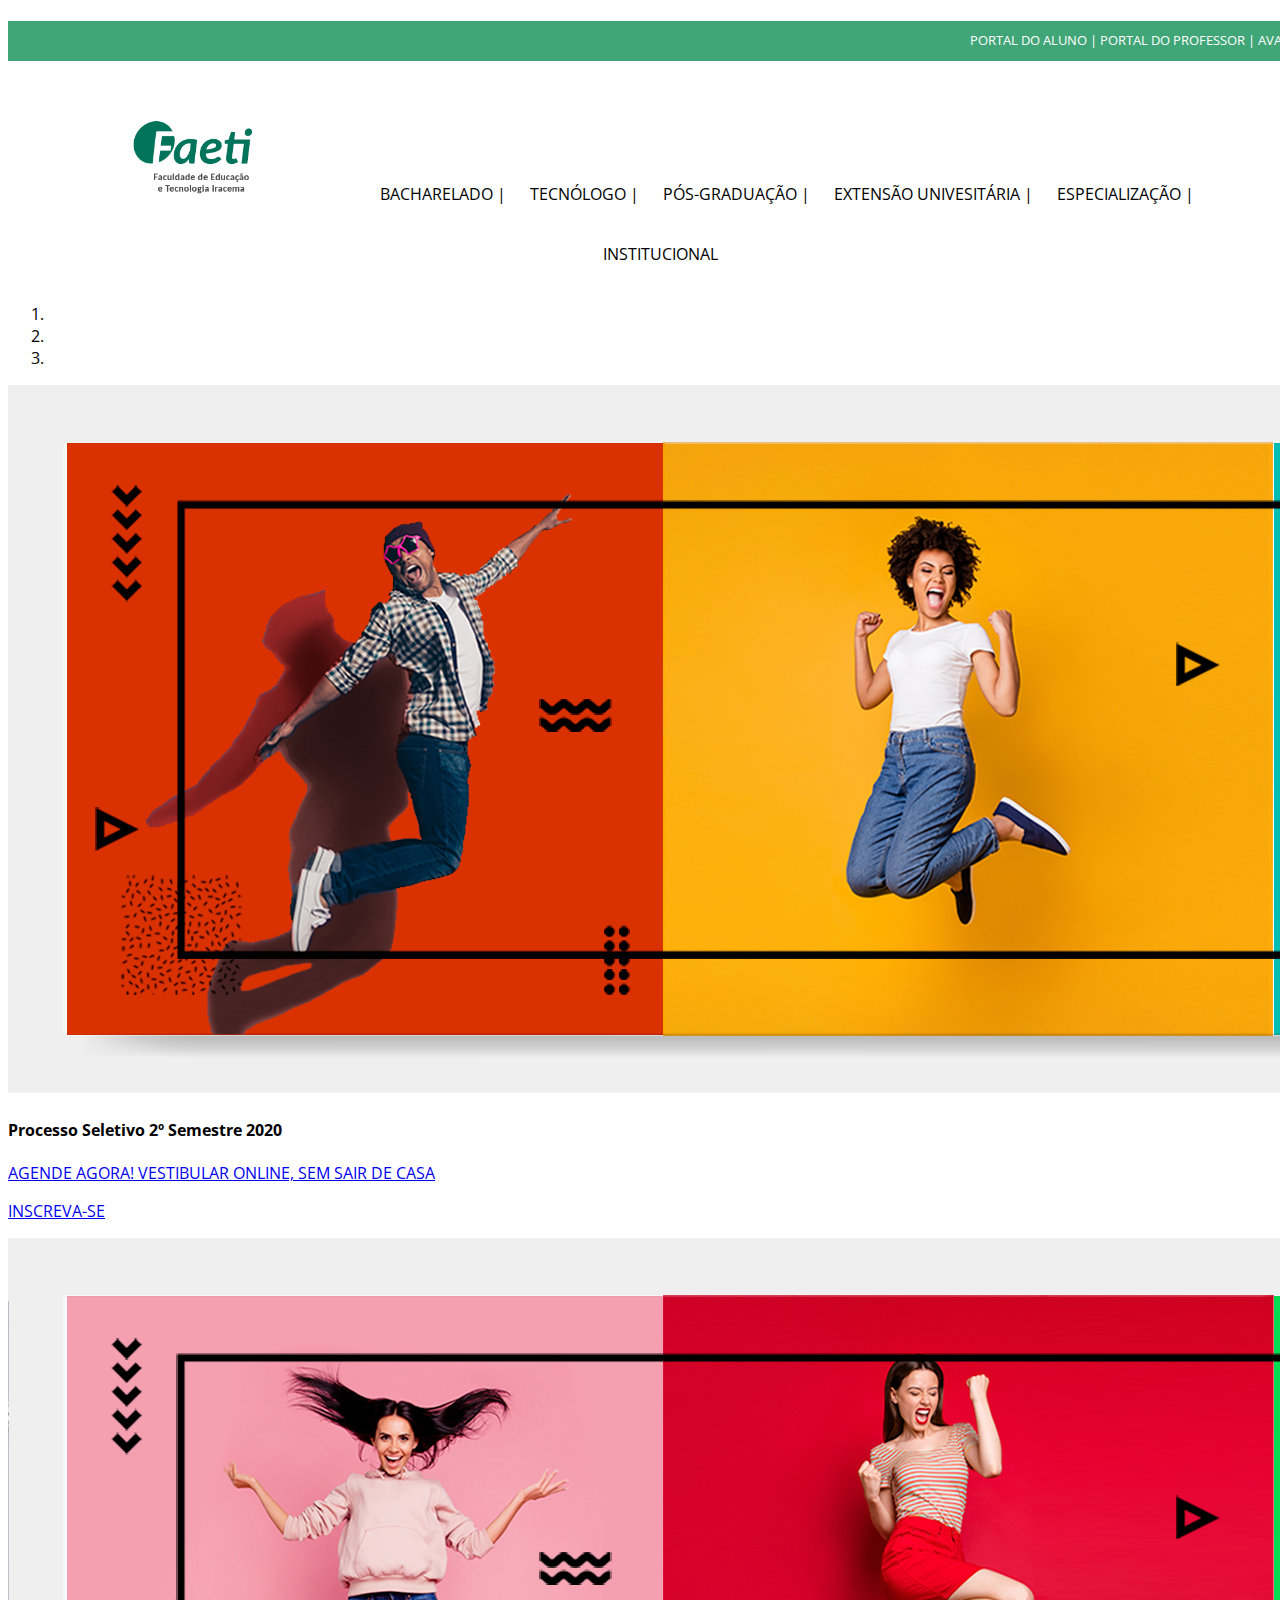
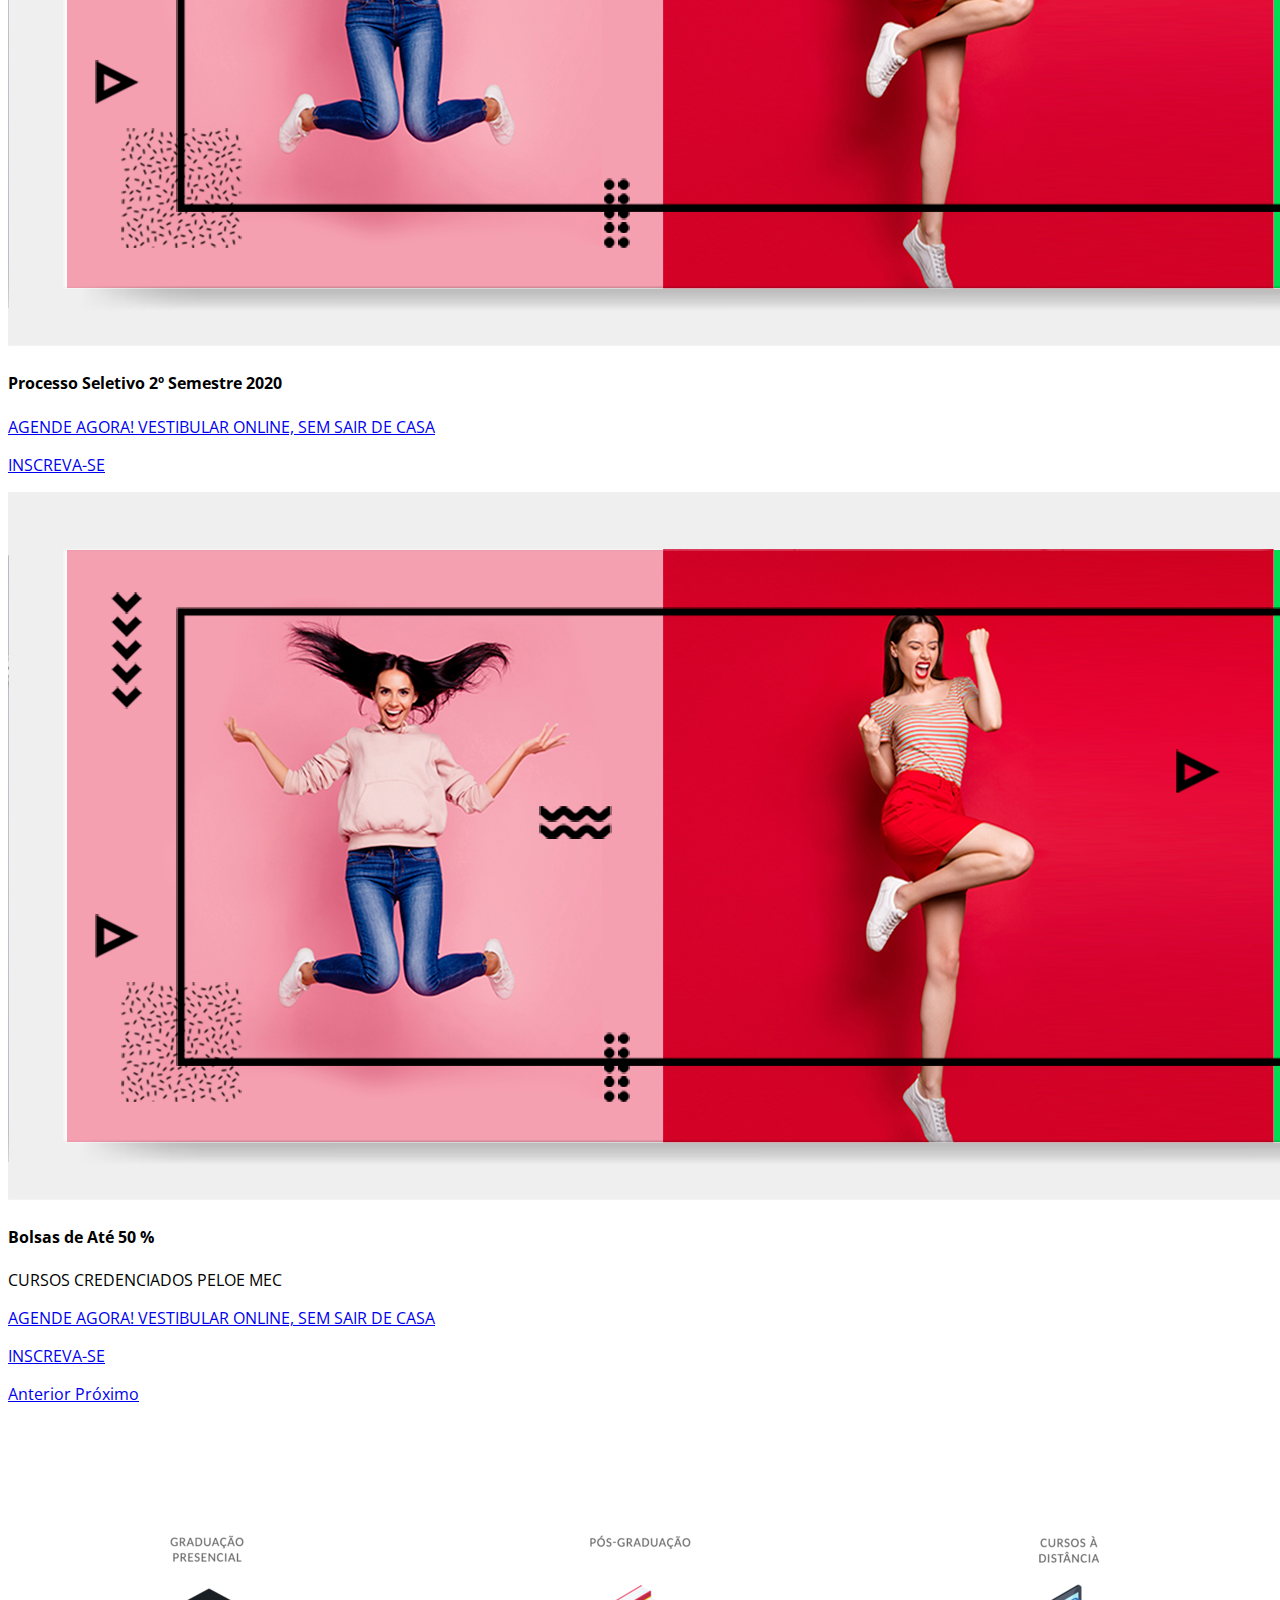
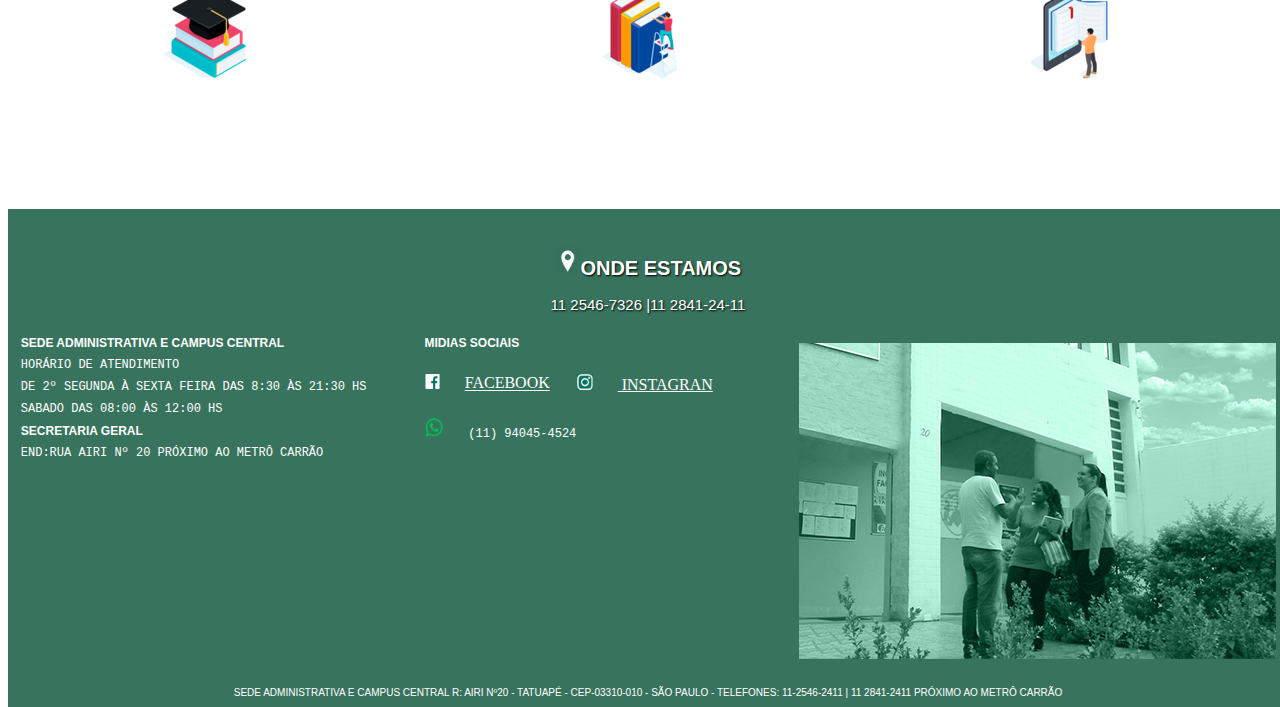
<file: index.html>
<!DOCTYPE html>
                        <html lang="pt-br">
                        <head>
                            <meta charset="utf-8">
                            <meta name="viewport" content="width=device-width, initial-scale=1.0">
                            <script src="https://code.jquery.com/jquery-3.3.1.slim.min.js" integrity="sha384-q8i/X+965DzO0rT7abK41JStQIAqVgRVzpbzo5smXKp4YfRvH+8abtTE1Pi6jizo" crossorigin="anonymous"></script>
                           <script src="https://cdnjs.cloudflare.com/ajax/libs/popper.js/1.14.3/umd/popper.min.js" integrity="sha384-ZMP7rVo3mIykV+2+9J3UJ46jBk0WLaUAdn689aCwoqbBJiSnjAK/l8WvCWPIPm49" crossorigin="anonymous"></script>
                           <script src="https://stackpath.bootstrapcdn.com/bootstrap/4.1.3/js/bootstrap.min.js" integrity="sha384-ChfqqxuZUCnJSK3+MXmPNIyE6ZbWh2IMqE241rYiqJxyMiZ6OW/JmZQ5stwEULTy" crossorigin="anonymous"></script>
                           <script src="https://cdnjs.cloudflare.com/ajax/libs/popper.js/1.14.3/umd/popper.min.js" integrity="sha384-ZMP7rVo3mIykV+2+9J3UJ46jBk0WLaUAdn689aCwoqbBJiSnjAK/l8WvCWPIPm49" crossorigin="anonymous"></script>
                            <link rel="stylesheet" href="https://stackpath.bootstrapcdn.com/bootstrap/4.1.3/css/bootstrap.min.css" integrity="sha384-MCw98/SFnGE8fJT3GXwEOngsV7Zt27NXFoaoApmYm81iuXoPkFOJwJ8ERdknLPMO" crossorigin="anonymous"
                            <!-- Principal CSS do Bootstrap -->
                            <link rel="stylesheet" type="text/css" href="css/style.css">
                        <title>FAETI - Faculdade de Educação e Tecnologia Iracema </title>
                         </head>

                        <body> 

                        <header>

                        <div id="menutop">

                        <ul> 
                            <a href="https://faeti.alunosnet.com"target="_blank"><li> Portal do Aluno |</li></a>

                            <a href="https://faeti.alunosnet.com"target="_blank"><li> Portal do Professor |</li></a> 
                            <a href="https://ava.alunosnet.com/faeti"target="_blank"><li> AVA </li></a>
                        </ul>

                        </div>
                            </header>

                        <!-- INICIO DO MENU SEGUNDARIO DO SITE-->
                        <nav id='menu-principal'>

                            <ul>
                                <li><a href="index.html"><h1><img src="img\logotopo.png"> </h1></a></li>
                                <a href="cursos-graduacao.html"><li>Bacharelado |</li></a>
                                <a href="cursos-tecnologia.html"><li>Tecnólogo |</li></a> 
                                <a href="cursos-posgraduacao.html"><li>Pós-Graduação |</li></a>

                                <a href="https://ceqeduca.eadplataforma.com "target="_blank"><li>Extensão Univesitária | </li></a>
                                <a href="#"><li>Especialização | </li></a>
                                <a href="#"><li>Institucional</li></a>
                            </ul>
                            </nav>

                        <!-- Inicio do Banner carousel declaração do atribudo e classe-->
                        <div id="slidercentral" class="carousel slide carousel-fade" data-ride ="carousel">
                            
                            <!-- Indicadores de apresentação-->
                            
                            <ol class="carousel-indicators">
                                <li data-target="#slidercentral" data-slide-to="0" class="active"></li>
                                <li data-target="#slidercentral" data-slide-to="1"></li>
                                <li data-target="#slidercentral" data-slide-to="2"></li>
                            </ol>

                            <div class="carousel-inner">

                            <div class="carousel-item active">

                                <img src="img/vestibular1.png" class="img-fluid d-block" alt="Processo Seletivo 2020 2">
                                <div class="carousel-caption d-none d-md-block">
                                
                                <h4>Processo Seletivo 2º Semestre 2020</h4>
                                   <a href="https://forms.app/faculdadeiracemafaeti/faeti-inscricao-vestibular-online-20202" target="_black" ><p><span>AGENDE AGORA! VESTIBULAR ONLINE, SEM SAIR DE CASA</span></p></a>
                                    <p> <a class="btn btn-primary btn-sm" href="https://forms.gle/vCDB2XnTUMd9NoGG9" target="_blank" role="button">INSCREVA-SE </a></p>
                                   
                                
                                </div>

                                </div>

                            <div class="carousel-item">
                                 
                                <img src="img/vestibular2.png" class="img-fluid d-block">
                                 <div class="carousel-caption d-none d-md-block">
                                <h4 class="text-info mb-50>">Processo Seletivo 2º Semestre 2020</h4>
                                   <a href="https://forms.app/faculdadeiracemafaeti/faeti-inscricao-vestibular-online-20202" target="_black" ><p><span>AGENDE AGORA! VESTIBULAR ONLINE, SEM SAIR DE CASA</span></p></a>
                                    <p> <a class="btn btn-primary btn-sm" href="https://forms.gle/vCDB2XnTUMd9NoGG9" target="_blank" role="button">INSCREVA-SE </a></p>
                                   
                                
                                
                                </div>
                                </div>

                            <div class="carousel-item">
                               
                                <img src="img/vestibular2.png" class="img-fluid d-block">
                                <div class="carousel-caption d-none d-md-block">
                                <h4 class="text-info mb-50">Bolsas de Até 50 %</h4>
                                    <p>CURSOS CREDENCIADOS PELOE MEC</p>
                                   <a href="https://forms.app/faculdadeiracemafaeti/faeti-inscricao-vestibular-online-20202" target="_black" ><p><span>AGENDE AGORA! VESTIBULAR ONLINE, SEM SAIR DE CASA</span></p></a>
                                    <p> <a class="btn btn-primary mb-50 btn-sm" href="https://forms.gle/vCDB2XnTUMd9NoGG9" target="_blank" role="button">INSCREVA-SE </a></p>
                                 
                                </div>
                            </div>
                           <!-- controle de apresentação do carousel de img-->
                            <a class="carousel-control-prev" href="#slidercentral" role="button" data-slide="prev">
                                <span class="carousel-control-prev-icon" aria-hidden="true"></span>
                                <span class="sr-only">Anterior</span>
                                </a>
                               
                            <a class="carousel-control-next" href="#slidercentral" role="button" data-slide="next">
                                    <span class="carousel-control-next-icon" aria-hidden="true"></span>
                                    <span class="sr-only">Próximo</span>
                                </a>
                        </div>

                    <!--Menu  do final do site com as informações dos cursos--> 

                   <!-- <div class="row mt-5">

                        <div class="col-sm-4">
                            <div class="card"  style="width: 15rem;">
                                <img class="card-img-top" src="img\reduzgraduacao.png">
                            <div class="card-body>">
                                <h4 class="card-title"> Graduação </h4>
                            <p>Lorem ipsum dolor sit amet. Do proposta além é musculação níveis que restabelecimento </p>
                            </div>
                        </div>
                        </div>
                        <div class="col-sm-4">
                            <div class="card"  style="width: 15rem;">
                                <img class="card-img-top" src="img\posreduz.png">
                            <div class="card-body>">
                                <h4 class="card-title"> Pós-Graduação </h4>
                            <p>Lorem ipsum dolor sit amet. Do proposta além é musculação níveis que restabelecimento </p>
                            </div>
                        </div>

                        </div>
                        <div class="col-sm-4">
                            <div class="card" style="width: 15rem;">
                                <img class="card-img-top" src="img\eadreduz.png">
                            <div class="card-body>">
                                <h4 class="card-title"> EAD </h4>
                            <p>Lorem ipsum dolor sit amet. Do proposta além é musculação níveis que restabelecimento </p>
                            </div>
                        </div>
                        </div>
                    </div>-->

                        <!-- Imagens do Meio do Site onde tem as informações dos cursos -->
                        <div class="conteiner">

                        <div>
                            <a href="cursos-graduacao.html"><img src="img\reduzgraduacao.png">
                            <!--Nesta link informações
                            <div><a class="btn btn-primary btn-sm 
                                " href="cursos-graduacao.html" role="button">GRADUAÇÃO
                            </a></div>-->
                             </div></a>

                        <div> <a href="cursos-posgraduacao.html"><img src="img\posreduz.png">


                            <!--Nesta link informações
                            <div><a class="btn btn-primary btn-sm 
                                " href="cursos-posgraduacao.html" role="button">Pós-Graduação
                            </a></div>-->

                        </div></a>

                        <div> <a href="https://ceqeduca.eadplataforma.com/"target='_blank'><img src="img\eadreduz.png">
                            <!--Nesta link informações
                            <div><a href="">							
                            <a class="btn btn-primary btn-sm 
                            " href="https://ceqeduca.eadplataforma.com/"target="_blank"
                            role="button">CURSOS EAD
                            </a></div>-->


                         </div></a>

                        </div>


                    </body>

                    <footer>



                      <!-- Localização central dentro do corpo do Rodapé da Pagina-->
                     <article id="localização">
                        <h2><img src="img\mapa.jpg">Onde Estamos</h2>
                        <p>11 2546-7326 |11 2841-24-11</p>	


                     </article>


                     <div id="container">

                            <div>
                            <h2>Sede Administrativa e Campus Central</h2>

                                <p>Horário de atendimento</p>
                                <p>De 2º Segunda à Sexta Feira das 8:30 às 21:30 hs</p>
                                <p>Sabado das 08:00 às 12:00 hs </p>

                                <h3>Secretaria Geral</h3>
                                <p>End:Rua Airi nº 20 próximo ao metrô carrão</p>
                                </div>

                                <div>
                                <!--<p><img src="img\telefone.jpg"> 11 2546-7326 |11 2841-24-11</p>-->	
                                <h2>Midias Sociais</h2>
                                <!--
                                <p><strong><img src="img/mapa.jpg" width="6%">ver no maps</strong></p>-->
                                <ul>
                                <li><img src="img/facebookfinal.png" width="10%"><a href="https://www.facebook.com/Faculdade-Iracema-1100722816628172/">Facebook</a> </li>

                                <li><img src="img/instagranfinal.png" width="10%"><a href="https://www.instagram.com/faculdade_iracema/"target="_blank">
                                Instagran</li></a>
                            </ul>
                                 <p><img src="img/whatsapp_reduz.png"
                                    width="6%">(11) 94045-4524</p> </a>
                                </p>
                                </div>
                                <div>						

                                <p><img src="img\sedeFaeti.png"  ></p>


                                </div>
                            </div>

                            <div class="rodape">
                            <p>Sede Administrativa e Campus Central R: Airi nº20 - Tatuapé - CEP-03310-010 - São Paulo - Telefones: 11-2546-2411 | 11 2841-2411 Próximo ao Metrô Carrão</p>
                            </div>




            </main>	


                </body>
                    </html>
</file>
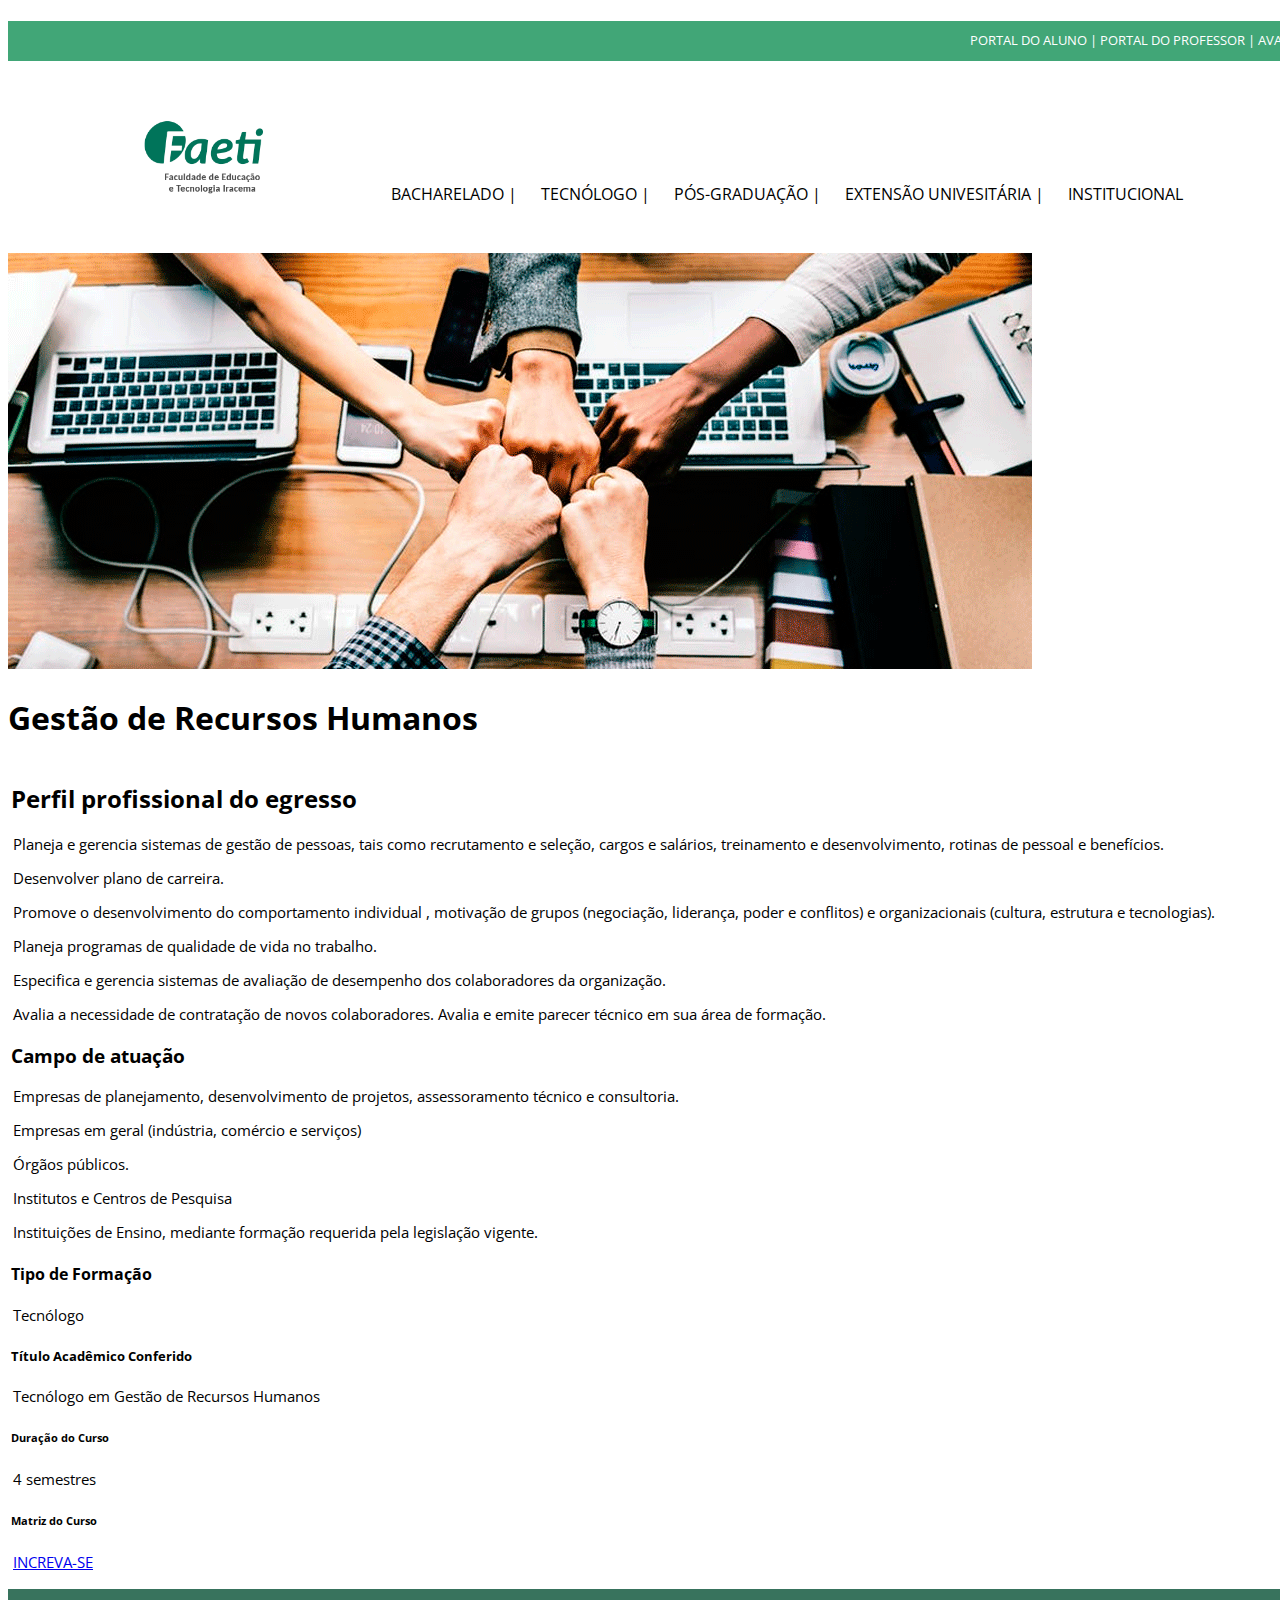
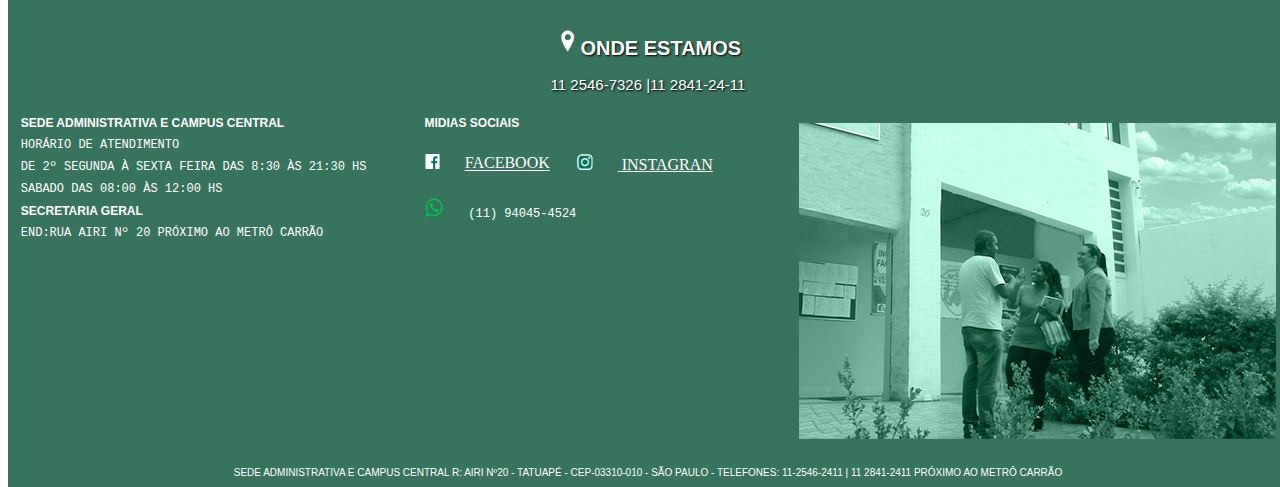
<file: curso-gestao-recusos-humanos.html>
<!DOCTYPE html>
								<html lang="pt-br">
								<head>
									<meta charset="utf-8">
									<meta name="viewport" content="width=device-width, initial-scale=1.0">
									<script src="https://code.jquery.com/jquery-3.3.1.slim.min.js" integrity="sha384-q8i/X+965DzO0rT7abK41JStQIAqVgRVzpbzo5smXKp4YfRvH+8abtTE1Pi6jizo" crossorigin="anonymous"></script>
							       <script src="https://cdnjs.cloudflare.com/ajax/libs/popper.js/1.14.3/umd/popper.min.js" integrity="sha384-ZMP7rVo3mIykV+2+9J3UJ46jBk0WLaUAdn689aCwoqbBJiSnjAK/l8WvCWPIPm49" crossorigin="anonymous"></script>
							       <script src="https://stackpath.bootstrapcdn.com/bootstrap/4.1.3/js/bootstrap.min.js" integrity="sha384-ChfqqxuZUCnJSK3+MXmPNIyE6ZbWh2IMqE241rYiqJxyMiZ6OW/JmZQ5stwEULTy" crossorigin="anonymous"></script>
							       <script src="https://cdnjs.cloudflare.com/ajax/libs/popper.js/1.14.3/umd/popper.min.js" integrity="sha384-ZMP7rVo3mIykV+2+9J3UJ46jBk0WLaUAdn689aCwoqbBJiSnjAK/l8WvCWPIPm49" crossorigin="anonymous"></script>
									<link rel="stylesheet" href="https://stackpath.bootstrapcdn.com/bootstrap/4.1.3/css/bootstrap.min.css" integrity="sha384-MCw98/SFnGE8fJT3GXwEOngsV7Zt27NXFoaoApmYm81iuXoPkFOJwJ8ERdknLPMO" crossorigin="anonymous"
									<!-- Principal CSS do Bootstrap -->
							        <link rel="stylesheet" type="text/css" href="css/style.css">
								<title>FAETI - Faculdade de Educação e Tecnologia Iracema </title>
								 </head>
								
								<body> 

							 	<header>
								
								<div id="menutop">
								
								<ul> 
									<a href="https://faeti.alunosnet.com"target="_blank"><li> Portal do Aluno |</li></a>
									
									<a href="https://faeti.alunosnet.com"target="_blank"><li> Portal do Professor |</li></a> 
									<a href="https://ava.alunosnet.com/faeti"target="_blank"><li> AVA </li></a>
								</ul>
								
								</div>

								<!-- INICIO DO MENU SEGUNDARIO DO SITE-->
								<nav id='menu-principal'>
									
									<ul>
										<li><a href="index.html"><h1><img src="img\logotopo.png"></h1></a> </h1></li>
										<a href="cursos-graduacao.html"><li>Bacharelado |</li></a>
										<a href="cursos-tecnologia.html"><li>Tecnólogo |</li></a> 
										<a href="cursos-posgraduacao.html"><li>Pós-Graduação |</li></a>
											
										<a href="https://ceqeduca.eadplataforma.com "target="_blank"><li>Extensão Univesitária | </li></a>

										<a href="#"><li>Institucional</li></a>
								</nav>
								
								</header>
								
								<main>
									<body>
		<div class="card">
			

		      <img class="card-img-top" src="img/rhgestao.png" alt="Gestão de Recursos Humanos">
		      <div class="card-body">
		        <h5 class="card-title"> <h1>Gestão de Recursos Humanos</h1>
		        
		      </div>
		  </div>

		<div class="conteudo">
		<h2> Perfil profissional do egresso </h2>
		<article>
		<p>Planeja e gerencia sistemas de gestão de pessoas, tais como recrutamento e seleção, cargos e salários, treinamento e desenvolvimento, rotinas de pessoal e benefícios.</p><p>Desenvolver plano de carreira.</p> 
		<p>Promove o desenvolvimento do comportamento individual , motivação de grupos (negociação, liderança, poder e conflitos) e organizacionais (cultura, estrutura e tecnologias).</p><p> Planeja programas de qualidade de vida no trabalho.</p><p> Especifica e gerencia sistemas de avaliação de desempenho dos colaboradores da organização.</p><p> Avalia a necessidade de contratação de novos colaboradores. Avalia e emite parecer técnico em sua área de formação.</p>
		</article>
		
		
		<h3>Campo de atuação</h3>
		
			<p>Empresas de planejamento, desenvolvimento de projetos, assessoramento técnico e consultoria.</p>
			<p>Empresas em geral (indústria, comércio e serviços)</p>
			<p>Órgãos públicos.</p>
			<p>Institutos e Centros de Pesquisa</p>
			<p>Instituições de Ensino, mediante formação requerida pela legislação vigente.</li>
		
		
		
		<h4>Tipo de Formação </h4>
		<p>Tecnólogo</p>
		
		<h5>Título Acadêmico Conferido</h5>
		
		<p>Tecnólogo em Gestão de Recursos Humanos</p>
		<h6>Duração do Curso</h6>
		<p>4 semestres</p>
		<h6>Matriz do Curso</h6>
		<p><a class="btn btn-primary" href="https://forms.app/faculdadeiracemafaeti/faeti-inscricao-vestibular-online-20202" role="button"target='_blank'>INCREVA-SE </a></p>
		
		</div>
		</body>
		          
		          <footer>
		          
		            <!-- Localização central dentro do corpo do Rodapé da Pagina-->
		           <article id="localização">
		            <h2><img src="img\mapa.jpg">Onde Estamos</h2>
		            <p> 11 2546-7326 |11 2841-24-11</p>
		            
		           </article>


		         <div id="container">
		          
		          <div>
		          <h2>Sede Administrativa e Campus Central</h2>
		            
		            <p>Horário de atendimento</p>
		            <p>De 2º Segunda à Sexta Feira das 8:30 às 21:30 hs</p>
		            <p>Sabado das 08:00 às 12:00 hs </p>

		            <h3>Secretaria Geral</h3>
		            <p>End:Rua Airi nº 20 próximo ao metrô carrão</p>
		            </div>
		            
		            <div>
		            <!--<p><img src="img\telefone.jpg"> 11 2546-7326 |11 2841-24-11</p>-->  
		            <h2>Midias Sociais</h2>
		            <!--
		            <p><strong><img src="img/mapa.jpg" width="6%">ver no maps</strong></p>-->
		            <ul>
		            <li><img src="img/facebookfinal.png" width="10%"><a href="https://www.facebook.com/Faculdade-Iracema-1100722816628172/">Facebook</a> </li>
		            
		            <li><img src="img/instagranfinal.png" width="10%"><a href="https://www.instagram.com/faculdade_iracema/"target="_blank">
		            Instagran</li></a>
		          </ul>
		             <p><img src="img/whatsapp_reduz.png"
		              width="6%">(11) 94045-4524</p> </a>
		            </p>
		            </div>
		            <div>           
		            
		            <p><img src="img\sedeFaeti.png"  ></p>

		            
		            </div>
		          </div>

		          <div class="rodape">
		          <p>Sede Administrativa e Campus Central R: Airi nº20 - Tatuapé - CEP-03310-010 - São Paulo - Telefones: 11-2546-2411 | 11 2841-2411 Próximo ao Metrô Carrão</p>
		          </div>
		            
		            


		  </main> 


		    </body>
		      </html>
</file>
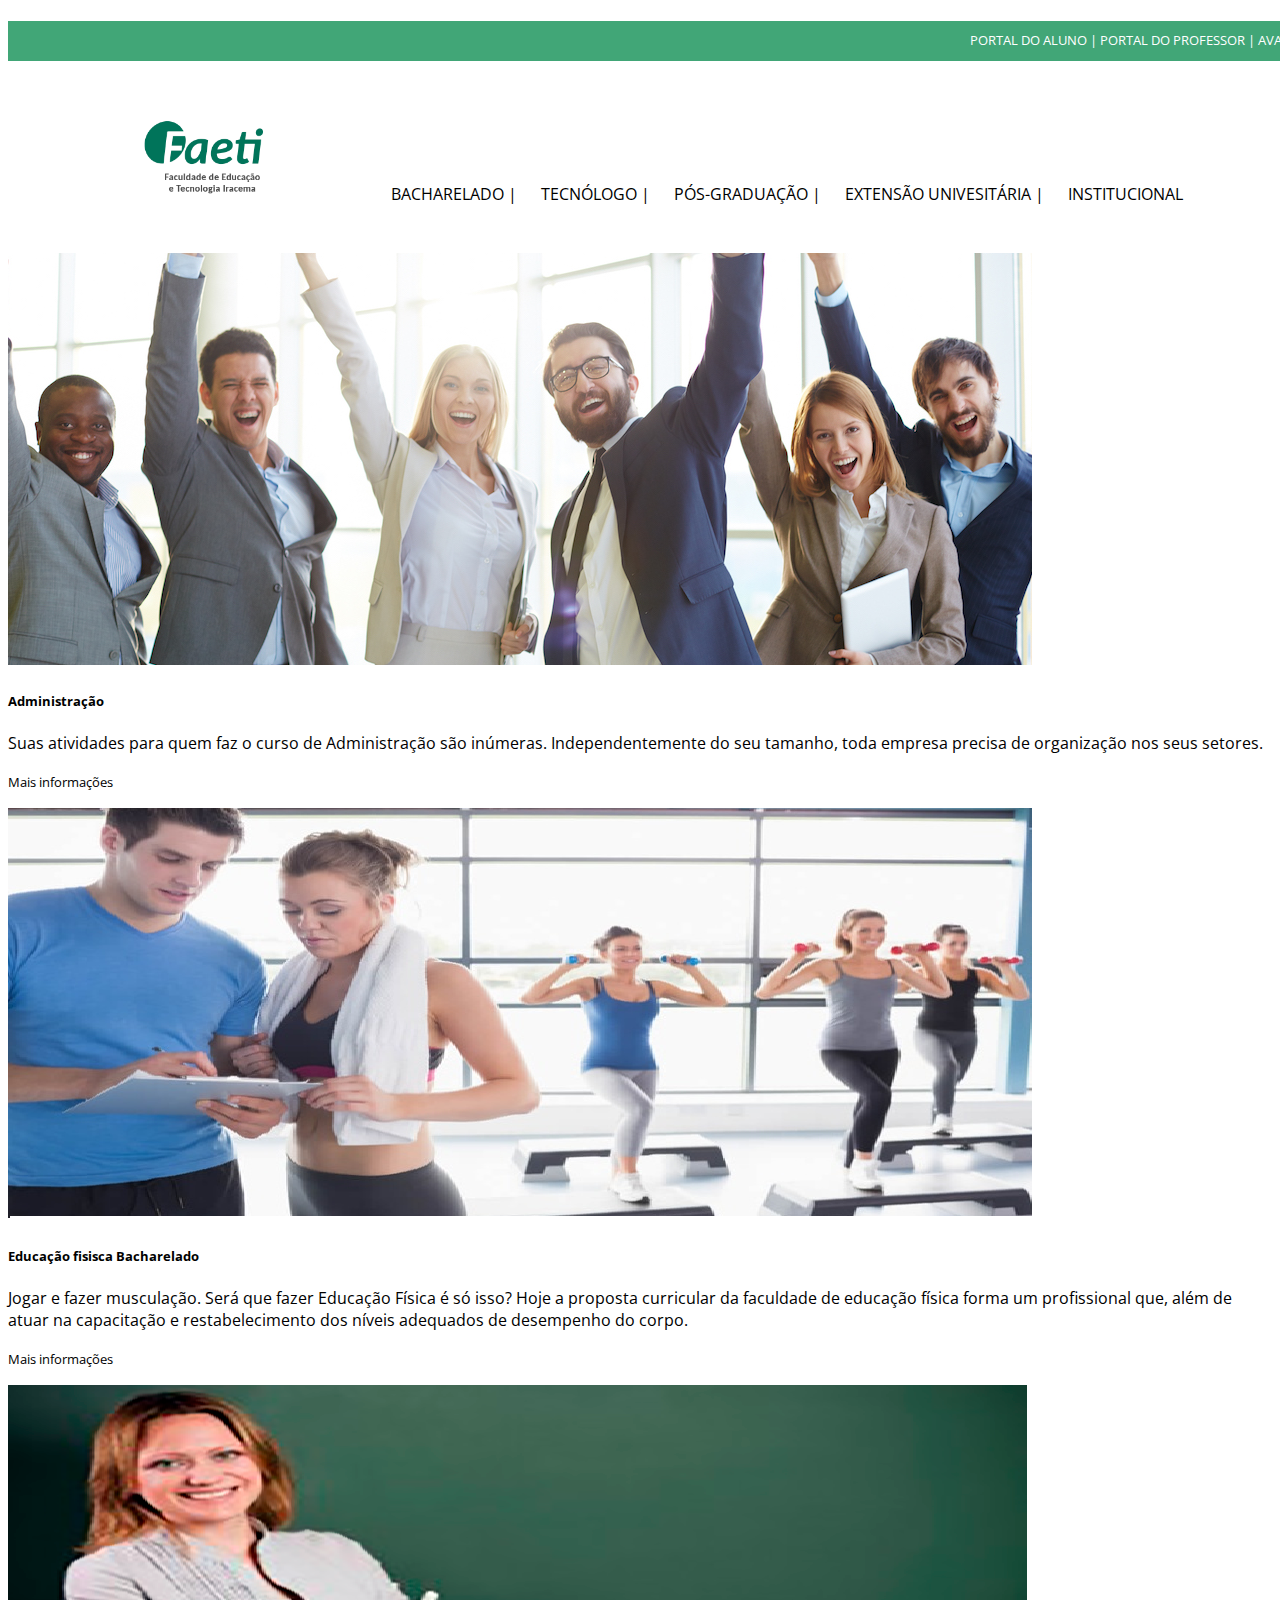
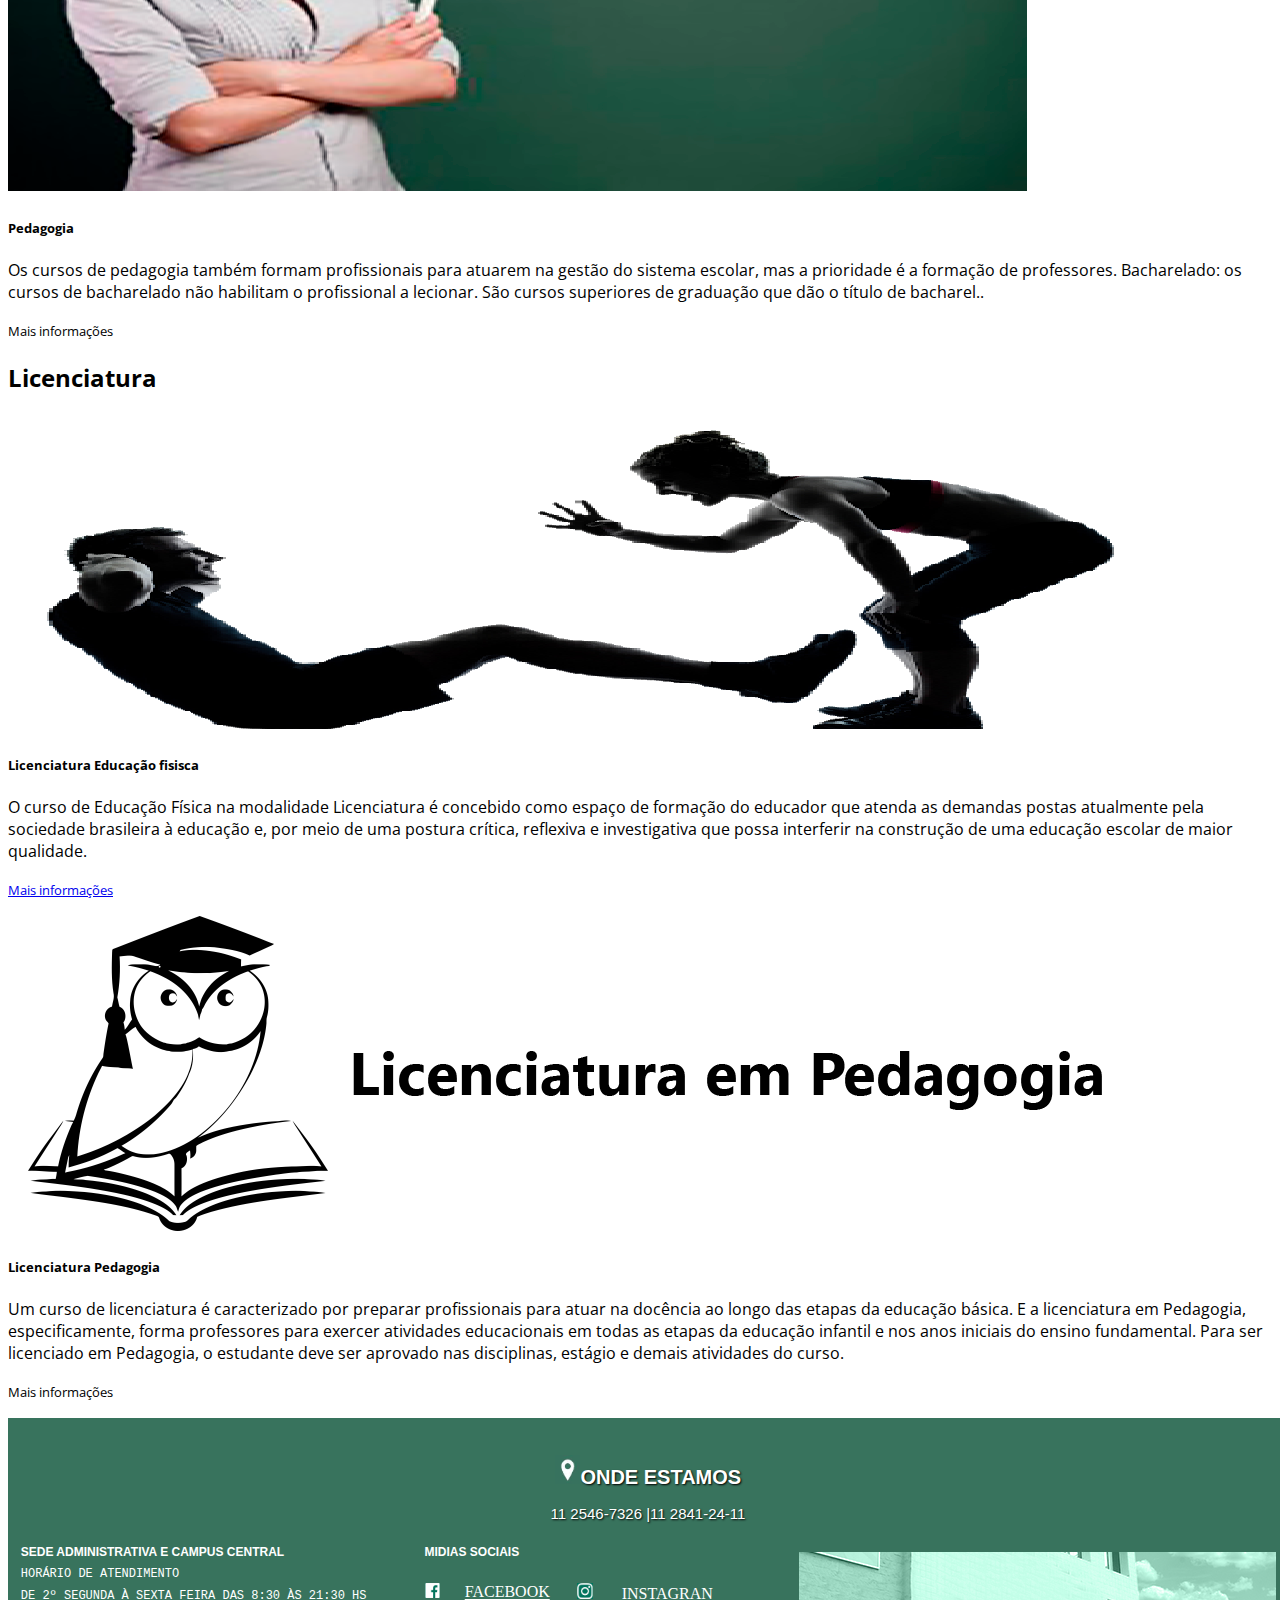
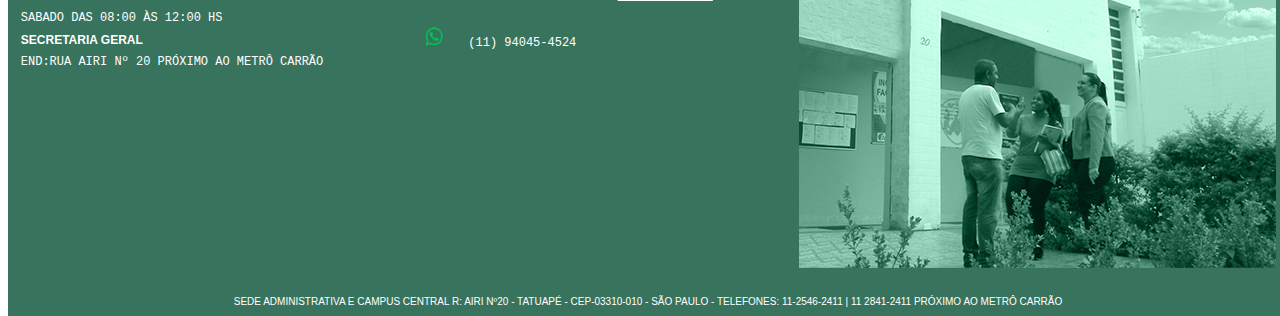
<file: cursos-graduacao.html>
<!DOCTYPE html>
                <html lang="pt-br">
                <head>
                  <meta charset="utf-8">
                  <meta name="viewport" content="width=device-width, initial-scale=1.0">
                  <script src="https://code.jquery.com/jquery-3.3.1.slim.min.js" integrity="sha384-q8i/X+965DzO0rT7abK41JStQIAqVgRVzpbzo5smXKp4YfRvH+8abtTE1Pi6jizo" crossorigin="anonymous"></script>
                     <script src="https://cdnjs.cloudflare.com/ajax/libs/popper.js/1.14.3/umd/popper.min.js" integrity="sha384-ZMP7rVo3mIykV+2+9J3UJ46jBk0WLaUAdn689aCwoqbBJiSnjAK/l8WvCWPIPm49" crossorigin="anonymous"></script>
                     <script src="https://stackpath.bootstrapcdn.com/bootstrap/4.1.3/js/bootstrap.min.js" integrity="sha384-ChfqqxuZUCnJSK3+MXmPNIyE6ZbWh2IMqE241rYiqJxyMiZ6OW/JmZQ5stwEULTy" crossorigin="anonymous"></script>
                     <script src="https://cdnjs.cloudflare.com/ajax/libs/popper.js/1.14.3/umd/popper.min.js" integrity="sha384-ZMP7rVo3mIykV+2+9J3UJ46jBk0WLaUAdn689aCwoqbBJiSnjAK/l8WvCWPIPm49" crossorigin="anonymous"></script>
                  <link rel="stylesheet" href="https://stackpath.bootstrapcdn.com/bootstrap/4.1.3/css/bootstrap.min.css" integrity="sha384-MCw98/SFnGE8fJT3GXwEOngsV7Zt27NXFoaoApmYm81iuXoPkFOJwJ8ERdknLPMO" crossorigin="anonymous"
                  <!-- Principal CSS do Bootstrap -->
                      <link rel="stylesheet" type="text/css" href="css/style.css">
                <title>FAETI - Faculdade de Educação e Tecnologia Iracema </title>
                 </head>
                
                <body> 

                <header>
                
                <div id="menutop">
                
                <ul> 
                  <a href="https://faeti.alunosnet.com"target="_blank"><li> Portal do Aluno |</li></a>
                  
                  <a href="https://faeti.alunosnet.com"target="_blank"><li> Portal do Professor |</li></a> 
                  <a href="https://ava.alunosnet.com/faeti"target="_blank"><li> AVA </li></a>
                </ul>
                
                </div>

                <!-- INICIO DO MENU SEGUNDARIO DO SITE-->
                <nav id='meu-principal'>
                  
                  <ul>
                  <li><a href="index.html"><h1><img src="img\logotopo.png"></h1></h1></a> </li>
                    <a href="cursos-graduacao.html"><li>Bacharelado |</li></a>
                    <a href="cursos-tecnologia.html"><li>Tecnólogo |</li></a> 
                  <a href="cursos-posgraduacao.html"><li>Pós-Graduação |</li></a>
                    
                    <a href="https://ceqeduca.eadplataforma.com "target="_blank"><li>Extensão Univesitária | </li></a>

                    <a href="#"><li>Institucional</li></a>
                </nav>
                
                </header>
                
                <main>

                
                <div class="card-group">
      <div class="card">
        <img class="card-img-top" src="img/adm.png" alt="Administrador de Empresa">
        <div class="card-body">
          <h5 class="card-title">Administração</h5>
          <p class="card-text">Suas atividades para quem faz o curso de Administração são inúmeras. Independentemente do seu tamanho, toda empresa precisa de organização nos seus setores.</p>
          <p class="card-text"><small class="text-muted">Mais informações</small></p>
        </div>
      </div>
      <div class="card">
        <img class="card-img-top" src="img/educacaofisica1024.png" alt="Licenciatura em Eduacação Fisica ">
        <div class="card-body">
          <h5 class="card-title">Educação fisisca Bacharelado </h5>
          <p class="card-text">Jogar e fazer musculação. Será que fazer Educação Física é só isso? Hoje a proposta curricular da faculdade de educação física forma um profissional que, além de atuar na capacitação e restabelecimento dos níveis adequados de desempenho do corpo.</p>
          <p class="card-text"><small class="text-muted">Mais informações</small></p>
        </div>
      </div>
      <div class="card">
        <img class="card-img-top" src="img/pedagogia1024.png" alt="professora">
        <div class="card-body">
          <h5 class="card-title">Pedagogia</h5>
          <p class="card-text">Os cursos de pedagogia também formam profissionais para atuarem na gestão do sistema escolar, mas a prioridade é a formação de professores. Bacharelado: os cursos de bacharelado não habilitam o profissional a lecionar. São cursos superiores de graduação que dão o título de bacharel..</p>
          <p class="card-text"><small class="text-muted">Mais informações</small></p>
        </div>
      </div>
    </div>
               <h2>Licenciatura</h2> 
             
                <div class="card-group">
      <!--- INICIO DO BLOCO ONDE  POSSO EDITAR OS BLOCOS-->
      <div class="card">
        <img class="card-img-top" src="img/educaca-fisica-licenciatura1024_1.png"" alt="Licenciatura Educação Fisica">
        <div class="card-body">
          <h5 class="card-title"> Licenciatura Educação fisisca  </h5>
          <p class="card-text">O curso de Educação Física na modalidade Licenciatura é concebido como espaço de formação do educador que atenda as demandas postas atualmente pela sociedade brasileira à educação e, por meio de uma postura crítica, reflexiva e investigativa que possa interferir na construção de uma educação escolar de maior qualidade.</p>
         <a href="#"> <p class="card-text"><small class="text-muted">Mais informações</small></p></a>
        </div>
      </div>
      <div class="card">
        <img class="card-img-top" src="img/pedagogia-licenciatura.png" alt="professora">
        <div class="card-body">
          <h5 class="card-title">Licenciatura Pedagogia</h5>
          <p class="card-text">Um curso de licenciatura é caracterizado por preparar profissionais para atuar na docência ao longo das etapas da educação básica. E a licenciatura em Pedagogia, especificamente, forma professores para exercer atividades educacionais em todas as etapas da educação infantil e nos anos iniciais do ensino fundamental. Para ser licenciado em Pedagogia, o estudante deve ser aprovado nas disciplinas, estágio e demais atividades do curso.</p>
          <p class="card-text"><small class="text-muted">Mais informações</small></p>
        </div>
      </div>
    </div>
              </body>
              
              <footer>
              
                <!-- Localização central dentro do corpo do Rodapé da Pagina-->
               <article id="localização">
                <h2><img src="img\mapa.jpg">Onde Estamos</h2>
                <p> 11 2546-7326 |11 2841-24-11</p>
                
               </article>


             <div id="container">
              
              <div>
              <h2>Sede Administrativa e Campus Central</h2>
                
                <p>Horário de atendimento</p>
                <p>De 2º Segunda à Sexta Feira das 8:30 às 21:30 hs</p>
                <p>Sabado das 08:00 às 12:00 hs </p>

                <h3>Secretaria Geral</h3>
                <p>End:Rua Airi nº 20 próximo ao metrô carrão</p>
                </div>
                
                <div>
                <!--<p><img src="img\telefone.jpg"> 11 2546-7326 |11 2841-24-11</p>-->  
                <h2>Midias Sociais</h2>
                <!--
                <p><strong><img src="img/mapa.jpg" width="6%">ver no maps</strong></p>-->
                <ul>
                <li><img src="img/facebookfinal.png" width="10%"><a href="https://www.facebook.com/Faculdade-Iracema-1100722816628172/">Facebook</a> </li>
                
                <li><img src="img/instagranfinal.png" width="10%"><a href="https://www.instagram.com/faculdade_iracema/"target="_blank">
                Instagran</li></a>
              </ul>
                 <p><img src="img/whatsapp_reduz.png"
                  width="6%">(11) 94045-4524</p> </a>
                </p>
                </div>
                <div>           
                
                <p><img src="img\sedeFaeti.png"  ></p>

                
                </div>
              </div>

              <div class="rodape">
              <p>Sede Administrativa e Campus Central R: Airi nº20 - Tatuapé - CEP-03310-010 - São Paulo - Telefones: 11-2546-2411 | 11 2841-2411 Próximo ao Metrô Carrão</p>
              </div>
                
                


      </main> 


        </body>
          </html>
</file>
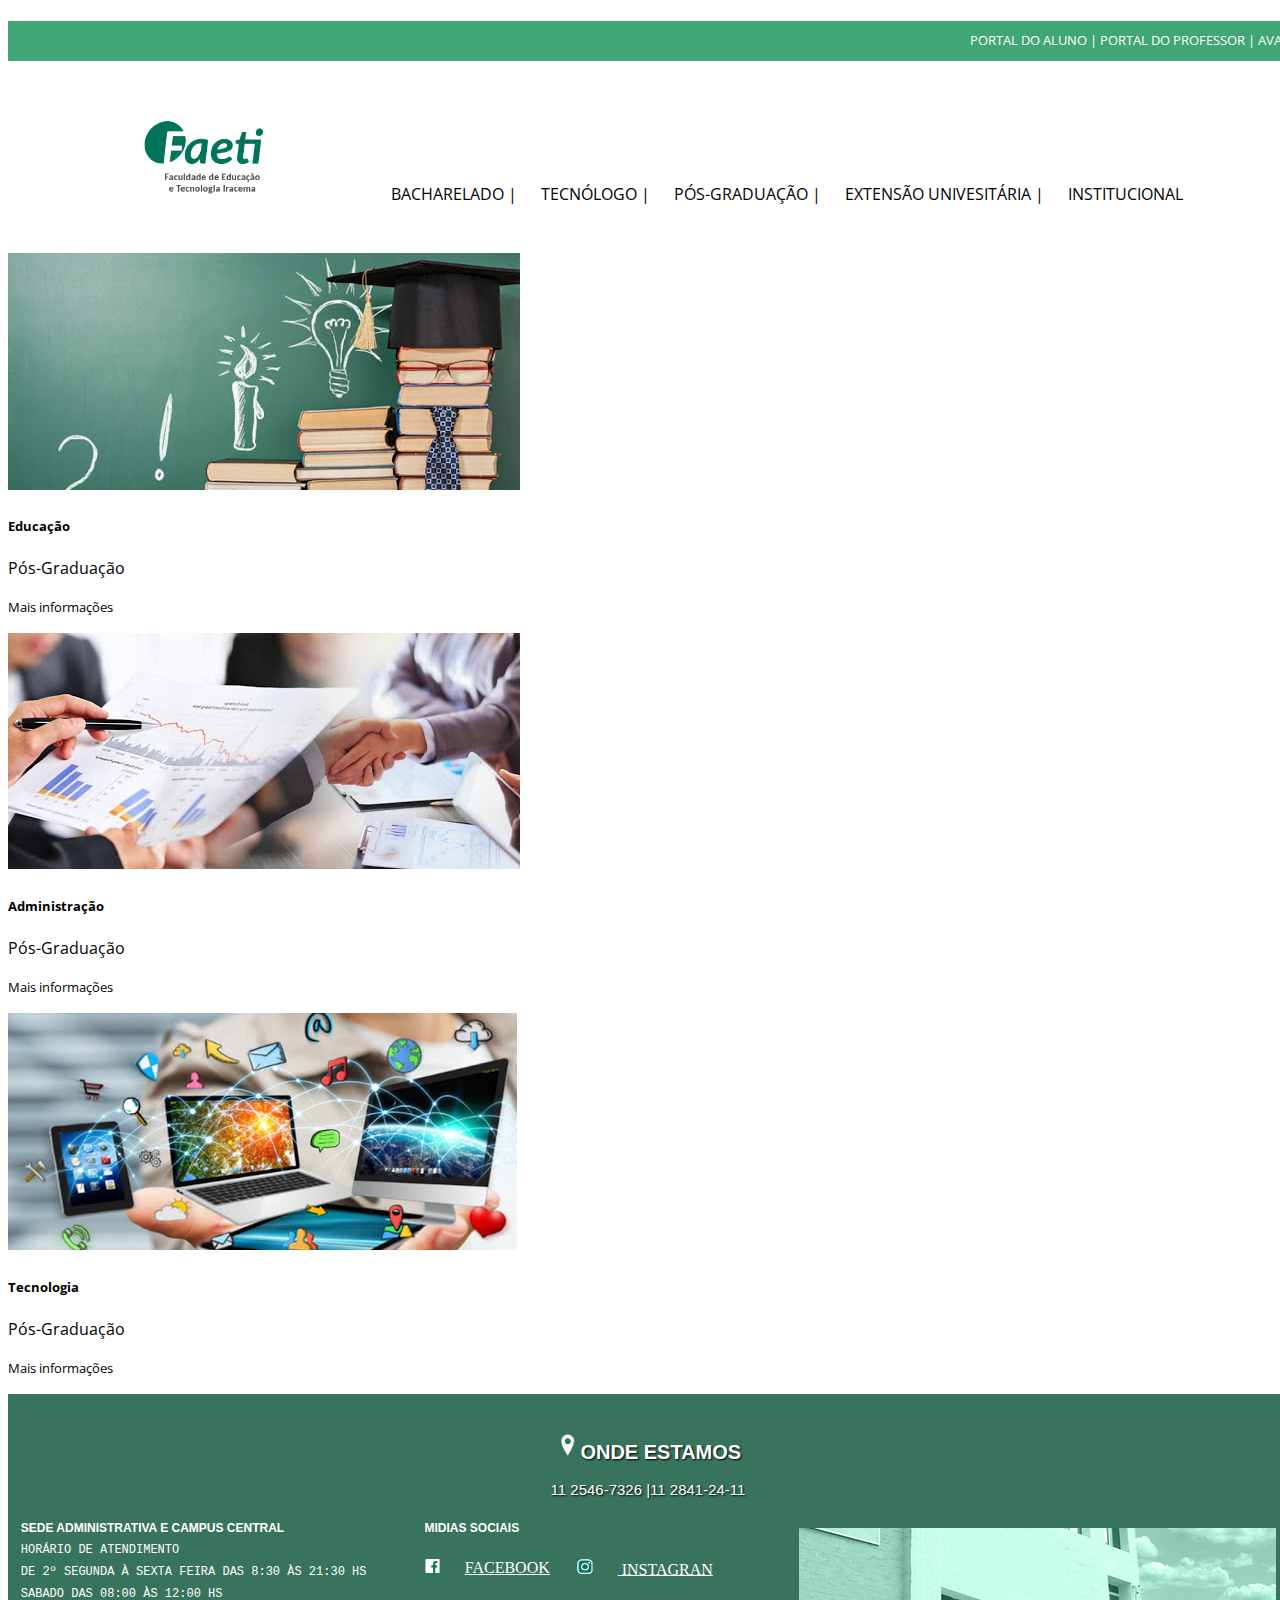
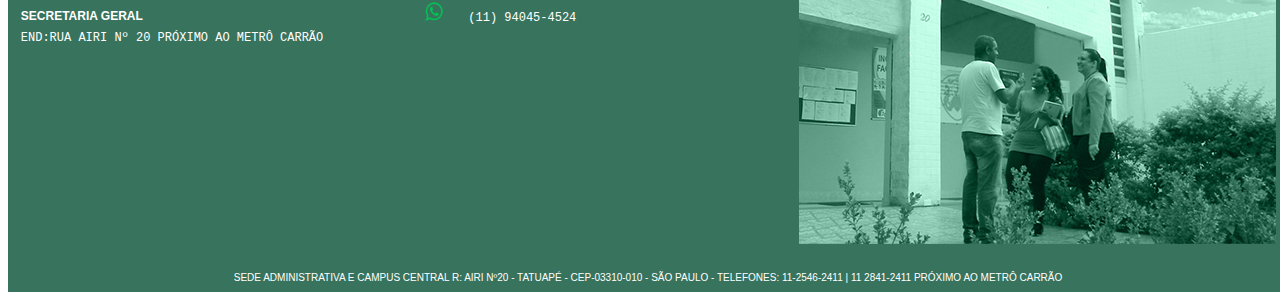
<file: cursos-posgraduacao.html>
<!DOCTYPE html>
                  <html lang="pt-br">
                  <head>
                    <meta charset="utf-8">
                    <meta name="viewport" content="width=device-width, initial-scale=1.0">
                    <script src="https://code.jquery.com/jquery-3.3.1.slim.min.js" integrity="sha384-q8i/X+965DzO0rT7abK41JStQIAqVgRVzpbzo5smXKp4YfRvH+8abtTE1Pi6jizo" crossorigin="anonymous"></script>
                       <script src="https://cdnjs.cloudflare.com/ajax/libs/popper.js/1.14.3/umd/popper.min.js" integrity="sha384-ZMP7rVo3mIykV+2+9J3UJ46jBk0WLaUAdn689aCwoqbBJiSnjAK/l8WvCWPIPm49" crossorigin="anonymous"></script>
                       <script src="https://stackpath.bootstrapcdn.com/bootstrap/4.1.3/js/bootstrap.min.js" integrity="sha384-ChfqqxuZUCnJSK3+MXmPNIyE6ZbWh2IMqE241rYiqJxyMiZ6OW/JmZQ5stwEULTy" crossorigin="anonymous"></script>
                       <script src="https://cdnjs.cloudflare.com/ajax/libs/popper.js/1.14.3/umd/popper.min.js" integrity="sha384-ZMP7rVo3mIykV+2+9J3UJ46jBk0WLaUAdn689aCwoqbBJiSnjAK/l8WvCWPIPm49" crossorigin="anonymous"></script>
                    <link rel="stylesheet" href="https://stackpath.bootstrapcdn.com/bootstrap/4.1.3/css/bootstrap.min.css" integrity="sha384-MCw98/SFnGE8fJT3GXwEOngsV7Zt27NXFoaoApmYm81iuXoPkFOJwJ8ERdknLPMO" crossorigin="anonymous"
                    <!-- Principal CSS do Bootstrap -->
                        <link rel="stylesheet" type="text/css" href="css/style.css">
                  <title>FAETI - Faculdade de Educação e Tecnologia Iracema </title>
                   </head>
                  
                  <body> 

                  <header>
                  
                  <div id="menutop">
                  
                  <ul> 
                    <a href="https://faeti.alunosnet.com"target="_blank"><li> Portal do Aluno |</li></a>
                    
                    <a href="https://faeti.alunosnet.com"target="_blank"><li> Portal do Professor |</li></a> 
                    <a href="https://ava.alunosnet.com/faeti"target="_blank"><li> AVA </li></a>
                  </ul>
                  
                  </div>

                  <!-- INICIO DO MENU SEGUNDARIO DO SITE-->
                  <nav id='meu-principal'>
                    
                    <ul>
                    <li><a href="index.html"><h1><img src="img\logotopo.png"></h1></a> </h1></li>
                      <a href="cursos-graduacao.html"><li>Bacharelado |</li></a>
                     <a href="cursos-tecnologia.html"><li>Tecnólogo |</li></a> 
                  <a href="cursos-posgraduacao.html"><li>Pós-Graduação |</li></a>
                    
                  <a href="https://ceqeduca.eadplataforma.com "target="_blank"><li>Extensão Univesitária | </li></a>

                      <a href="#"><li>Institucional</li></a>
                  </nav>
                  
                  </header>
                  
                  <main>

                  
                  <div class="card-group">
        <div class="card">
          <img class="card-img-top" src="img/pos-educacao.jpg" alt="Pós Graduação na Area da educação">
          <div class="card-body">
            <h5 class="card-title">Educação</h5>
            <p class="card-text">Pós-Graduação</p>
            <p class="card-text"><small class="text-muted">Mais informações</small></p>
          </div>
        </div>
        <div class="card">
          <img class="card-img-top" src="img/adm-pos.jpg" alt="Pós-Graduação na Area da Administração">
          <div class="card-body">
            <h5 class="card-title">Administração </h5>
            <p class="card-text">Pós-Graduação</p>
            <p class="card-text"><small class="text-muted">Mais informações</small></p>
          </div>
        </div>
        <div class="card">
          <img class="card-img-top" src="img/pos-tecnologia.jpg" alt="Pós-Graduação na Area da Tecnologia">
          <div class="card-body">
            <h5 class="card-title">Tecnologia</h5>
            <p class="card-text">Pós-Graduação</p>
            <p class="card-text"><small class="text-muted">Mais informações</small></p>
          </div>
        </div>
      </div>
               
                 
                </body>
                

                <footer>
                
                  <!-- Localização central dentro do corpo do Rodapé da Pagina-->
                 <article id="localização">
                  <h2><img src="img\mapa.jpg">Onde Estamos</h2>

                  <p> 11 2546-7326 |11 2841-24-11</p>

                  
                 </article>

             <div id="container">
              
              <div>
              <h2>Sede Administrativa e Campus Central</h2>
                
                <p>Horário de atendimento</p>
                <p>De 2º Segunda à Sexta Feira das 8:30 às 21:30 hs</p>
                <p>Sabado das 08:00 às 12:00 hs </p>

                <h3>Secretaria Geral</h3>
                <p>End:Rua Airi nº 20 próximo ao metrô carrão</p>
                </div>
                
                <div>
                <!--<p><img src="img\telefone.jpg"> 11 2546-7326 |11 2841-24-11</p>-->  
                <h2>Midias Sociais</h2>
                <!--
                <p><strong><img src="img/mapa.jpg" width="6%">ver no maps</strong></p>-->
                <ul>
                <li><img src="img/facebookfinal.png" width="10%"><a href="https://www.facebook.com/Faculdade-Iracema-1100722816628172/">Facebook</a> </li>
                
                <li><img src="img/instagranfinal.png" width="10%"><a href="https://www.instagram.com/faculdade_iracema/"target="_blank">
                Instagran</li></a>
              </ul>
                 <p><img src="img/whatsapp_reduz.png"
                  width="6%">(11) 94045-4524</p> </a>
                </p>
                </div>
                <div>           
                
                <p><img src="img\sedeFaeti.png"  ></p>

                
                </div>
              </div>

              <div class="rodape">
              <p>Sede Administrativa e Campus Central R: Airi nº20 - Tatuapé - CEP-03310-010 - São Paulo - Telefones: 11-2546-2411 | 11 2841-2411 Próximo ao Metrô Carrão</p>
              </div>
                
                


      </main> 


        </body>
          </html>
</file>
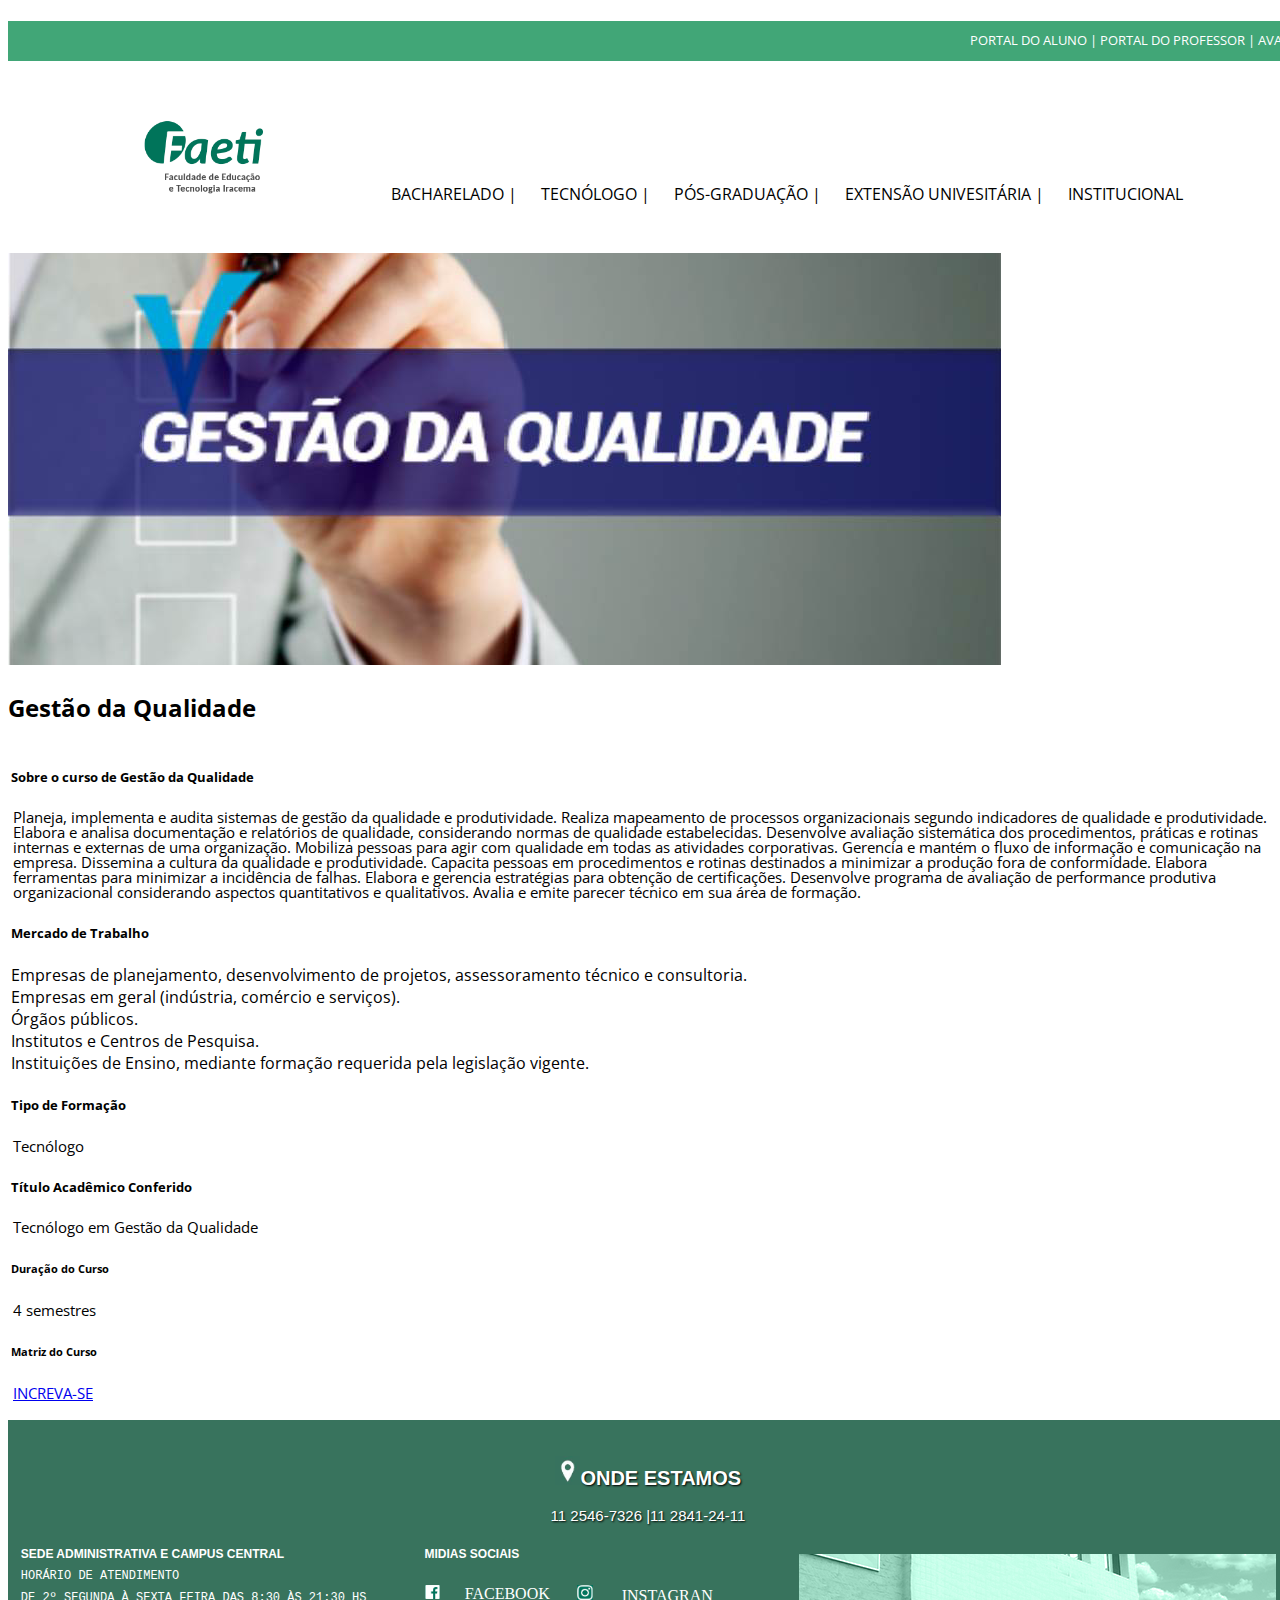
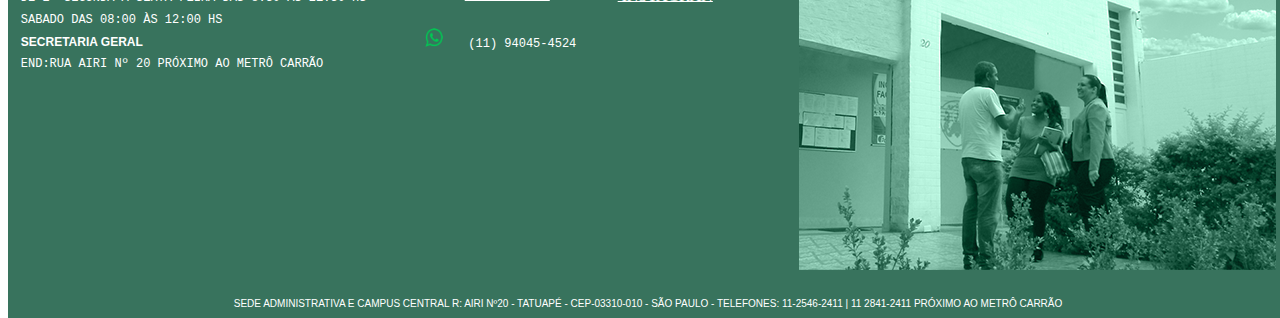
<file: gestao-qualidade.html>
<!DOCTYPE html>
								<html lang="pt-br">
								<head>
									<meta charset="utf-8">
									<meta name="viewport" content="width=device-width, initial-scale=1.0">
									<script src="https://code.jquery.com/jquery-3.3.1.slim.min.js" integrity="sha384-q8i/X+965DzO0rT7abK41JStQIAqVgRVzpbzo5smXKp4YfRvH+8abtTE1Pi6jizo" crossorigin="anonymous"></script>
							       <script src="https://cdnjs.cloudflare.com/ajax/libs/popper.js/1.14.3/umd/popper.min.js" integrity="sha384-ZMP7rVo3mIykV+2+9J3UJ46jBk0WLaUAdn689aCwoqbBJiSnjAK/l8WvCWPIPm49" crossorigin="anonymous"></script>
							       <script src="https://stackpath.bootstrapcdn.com/bootstrap/4.1.3/js/bootstrap.min.js" integrity="sha384-ChfqqxuZUCnJSK3+MXmPNIyE6ZbWh2IMqE241rYiqJxyMiZ6OW/JmZQ5stwEULTy" crossorigin="anonymous"></script>
							       <script src="https://cdnjs.cloudflare.com/ajax/libs/popper.js/1.14.3/umd/popper.min.js" integrity="sha384-ZMP7rVo3mIykV+2+9J3UJ46jBk0WLaUAdn689aCwoqbBJiSnjAK/l8WvCWPIPm49" crossorigin="anonymous"></script>
									<link rel="stylesheet" href="https://stackpath.bootstrapcdn.com/bootstrap/4.1.3/css/bootstrap.min.css" integrity="sha384-MCw98/SFnGE8fJT3GXwEOngsV7Zt27NXFoaoApmYm81iuXoPkFOJwJ8ERdknLPMO" crossorigin="anonymous"
									<!-- Principal CSS do Bootstrap -->
							        <link rel="stylesheet" type="text/css" href="css/style.css">
								<title>FAETI - Faculdade de Educação e Tecnologia Iracema </title>
								 </head>
								
								<body> 

							 	<header>
								
								<div id="menutop">
								
								<ul> 
									<a href="https://faeti.alunosnet.com"target="_blank"><li> Portal do Aluno |</li></a>
									
									<a href="https://faeti.alunosnet.com"target="_blank"><li> Portal do Professor |</li></a> 
									<a href="https://ava.alunosnet.com/faeti"target="_blank"><li> AVA </li></a>
								</ul>
								
								</div>

								<!-- INICIO DO MENU SEGUNDARIO DO SITE-->
								<nav id='menu-principal'>
									
									<ul>
										<li><a href="index.html"><h1><img src="img\logotopo.png"></h1></a> </h1></li>
										<a href="cursos-graduacao.html"><li>Bacharelado |</li></a>
										<a href="cursos-tecnologia.html"><li>Tecnólogo |</li></a> 
										<a href="cursos-posgraduacao.html"><li>Pós-Graduação |</li></a>
											
										<a href="https://ceqeduca.eadplataforma.com "target="_blank"><li>Extensão Univesitária | </li></a>

										<a href="#"><li>Institucional</li></a>
								</nav>
								
								</header>
								
								<main>
									<body>
		<div class="card">
			

		      <img class="card-img-top" src="img/gestqualidade.png" alt="Gestão da Qualidade">
		      <div class="card-body">
		        <h2 class="card-title">Gestão da Qualidade</h2>
		        		<div class="conteudo">
		<h5>Sobre o curso de Gestão da Qualidade</h5>
		
		<p>Planeja, implementa e audita sistemas de gestão da qualidade e produtividade. Realiza mapeamento de processos organizacionais segundo indicadores de qualidade e produtividade. Elabora e analisa documentação e relatórios de qualidade, considerando normas de qualidade estabelecidas. Desenvolve avaliação sistemática dos procedimentos, práticas e rotinas internas e externas de uma organização. Mobiliza pessoas para agir com qualidade em todas as atividades corporativas. Gerencia e mantém o fluxo de informação e comunicação na empresa. Dissemina a cultura da qualidade e produtividade. Capacita pessoas em procedimentos e rotinas destinados a minimizar a produção fora de conformidade. Elabora ferramentas para minimizar a incidência de falhas. Elabora e gerencia estratégias para obtenção de certificações. Desenvolve programa de avaliação de performance produtiva organizacional considerando aspectos quantitativos e qualitativos. Avalia e emite parecer técnico em sua área de formação.</p>

		
		
		<h5>Mercado de Trabalho</h5>
		<li>Empresas de planejamento, desenvolvimento de projetos, assessoramento técnico e consultoria.</li>
 	<li>Empresas em geral (indústria, comércio e serviços).</li>
 	<li>Órgãos públicos.</li>
 	<li>Institutos e Centros de Pesquisa.</li>
 	<li>Instituições de Ensino, mediante formação requerida pela legislação vigente.</li>
		
		
		<h5>Tipo de Formação </h6>
		<p>Tecnólogo</p>
		
		<h5>Título Acadêmico Conferido</h5>
				<p>Tecnólogo em Gestão da Qualidade </p>
			<h6>Duração do Curso</h6>
				<p>4 semestres</p>
				<h6>Matriz do Curso</h6>
		<p><a class="btn btn-primary" href="https://forms.app/faculdadeiracemafaeti/faeti-inscricao-vestibular-online-20202" role="button"target='_blank'>INCREVA-SE </a></p>
		
		        
		      </div>
		  </div>

	
		</div>
		</body>
		          
		          <footer>
		          
		            <!-- Localização central dentro do corpo do Rodapé da Pagina-->
		           <article id="localização">
		            <h2><img src="img\mapa.jpg">Onde Estamos</h2>
		            <p> 11 2546-7326 |11 2841-24-11</p>
		            
		           </article>


		         <div id="container">
		          
		          <div>
		          <h2>Sede Administrativa e Campus Central</h2>
		            
		            <p>Horário de atendimento</p>
		            <p>De 2º Segunda à Sexta Feira das 8:30 às 21:30 hs</p>
		            <p>Sabado das 08:00 às 12:00 hs </p>

		            <h3>Secretaria Geral</h3>
		            <p>End:Rua Airi nº 20 próximo ao metrô carrão</p>
		            </div>
		            
		            <div>
		            <!--<p><img src="img\telefone.jpg"> 11 2546-7326 |11 2841-24-11</p>-->  
		            <h2>Midias Sociais</h2>
		            <!--
		            <p><strong><img src="img/mapa.jpg" width="6%">ver no maps</strong></p>-->
		            <ul>
		            <li><img src="img/facebookfinal.png" width="10%"><a href="https://www.facebook.com/Faculdade-Iracema-1100722816628172/">Facebook</a> </li>
		            
		            <li><img src="img/instagranfinal.png" width="10%"><a href="https://www.instagram.com/faculdade_iracema/"target="_blank">
		            Instagran</li></a>
		          </ul>
		             <p><img src="img/whatsapp_reduz.png"
		              width="6%">(11) 94045-4524</p> </a>
		            </p>
		            </div>
		            <div>           
		            
		            <p><img src="img\sedeFaeti.png"  ></p>

		            
		            </div>
		          </div>

		          <div class="rodape">
		          <p>Sede Administrativa e Campus Central R: Airi nº20 - Tatuapé - CEP-03310-010 - São Paulo - Telefones: 11-2546-2411 | 11 2841-2411 Próximo ao Metrô Carrão</p>
		          </div>
		            
		            


		  </main> 


		    </body>
		      </html>
</file>
<file: css/style.css>
/*Configuração do Menu Principal*/

						@import url('https://fonts.googleapis.com/css?family=Open+Sans|Open+Sans+Condensed:300|Ubuntu&display=swap');
						
			 

						header {
						    min-height: 50px;
						    background-color: white;
						    padding-top: 0px;
						}
						h1 img { max-width: 60%; }

						#menutop{
							font-size: 10px;
						}
						#menutop ul{
							
							display: inline-block;
							width:95%;
							list-style:none;
							text-decoration:none;
							text-transform:  uppercase;
							text-align:right;
							background-color: #41a677 ;
							width: 100%;
							padding: 0px 10px;
							height: 35px; 
							padding-top: 2px;
							font-size: 13px;
							}
						#menutop li{

							display: inline;
							list-style:none;
							text-decoration:none;
							text-align:center;
							background-color: #41a677 ;
							width: 100%;
							padding-top: 10px 5px;
							font-size: 13px;


							}

							#menutop a{text-decoration: none; color:#ffffff;font-size:18px;text-align: center;padding-top: 0px;
  top: 0;
  left: 0;  }
						/* FORMATAÇÃO DO MENU PRINCIPAL*/
						nav {width: 100%; background: #ffffff; text-align: center;padding-top: 0px 0px;
  top: 0;
  left: 0;}

						/* AO PASSAR O MOUSE MUDA A COR*/
						nav a:hover, nav a:focus {
						    color: white;
						    background-color: #606060;
						}

						/* LOGO CENTRAL DO TOPO*/
						nav h1{
							text-align:left;
							padding:0px 0px;
							
						}

						/*CONFIGURAÇÃO FO MENU PRINCIPAL*/

						nav li{ text-decoration: none;
							color:black; padding: 0px;
							 display: inline-block;
							  background-color: white; 
							  border-radius:"6px";
							  padding: 6px 10px;}
							  font-size: 13px;

						/* REMOÇÃO DOS PONTOS DO UL */
						nav ul {text-decoration: none; 
						list-style: none;color:black; 
						text-transform:uppercase; 
						display: inline-block;
						padding-top: 0px 0px;
						font-size: 13px;
						}

						section img{

							max-width: 100%;
							position: center;
							height:35%;
							
						}
						body { 
						    font-family: 'Open Sans', Verdana, sans-serif; 
						    background-color: white;
						}

						#logo img{
							 width: 10%;
							 display: block; 
						  
						}
						.conteiner {
							display:flex;
							margin: 10% ;
							padding: 0px;
							line-height: 0.1em;
							font-family: katakana-iroha;
							text-transform: uppercase;
							text-align:center;
							width: 80%;
							flex-direction:row; /*DIRECIONAMENTO EM LINHA */
							flex-wrap:nowrap; /*NÃO TEM QUEBRA DE LINHA*/
							/*justify-content: center ; ALINHAMENTO DA CAIXA NO CENTRO DA PAGINA*/
							
							justify-content:space-between;/*SEPARANDO OS ITENS DA CAIXA*/
							
							
						}
						.conteiner img{
							
							padding: 0px;
							max-width: 100%;
							background-color: white;
							
						}
						

						#localização{
							padding-bottom: 0px;
							margin-bottom: 0px;
							background: #38735d;

						}

						#localização h2{
						text-transform:  uppercase;
						text-align: center;
						color: white; 
						text-shadow: black 1px 1px 2px;
						padding-top: 20px;
						font-family: Gill Sans, sans-serif;
						font-size: 20px;


						}

						#localização p{
						text-transform:  uppercase;
						text-align: center;
						color: white; 
						text-shadow: black 1px 1px 2px;
						font-family: Gill Sans, sans-serif;
						font-size: 15px;




						}

						#localização img{
						width: 2%;
						align-items: center;



						}

						/*FORMATAÇÃO DO FOOTER GERAL DO FOOTER*/
						footer{
							position: absolute;
							width: 100%;
							background: #38735d;
							color:white;
							text-transform: uppercase;
							font-family: Helvetica, sans-serif
							font-size: 12px;

					/*padding: 150px;*/
							
						}
						/*Formatação e fonte h2 FOOTER*/
						footer h2{
							font-size: 12px;
							text-transform: uppercase;
							font-family: Helvetica, sans-serif
							
					/*padding: 150px;*/
							
						}
						/*Formatação e fonte h2 FOOTER*/
						footer h3{
							font-size: 12px;
							text-transform: uppercase;
							font-family: Helvetica, sans-serif

							
					/*padding: 150px;*/
							
						}
						footer p{
							font-size: 12px;
							text-transform: uppercase;
							/*font-family: American Typewriter, serif;*/
							padding: 0px;
							font-family: Helvetica, sans-serif
							
					/*padding: 150px;*/
							
						}

						/*Formatação caixas do Footter*/
						
						#container{
							display:flex;
							margin: 1% ;
							padding-top: 0px;
							line-height: 10px;
							font-family: myriadPro;
							width: 100%;
							flex-direction:row; /*DIRECIONAMENTO EM LINHA */
							flex-wrap:nowrap; /*NÃO TEM QUEBRA DE LINHA*/
							justify-content: center ; 
							justify-content:space-between;/*SEPARANDO OS ITENS DA CAIXA*/
							
						}
						
						/* Formatação e alinhamento do Texto social*/
						#container p {
							font-family: monospace;
							font-size: 15x;
							text-align: left;
							justify-content: center;
							
						}
						#container strong {
							font-family: monospace;
							font-size: 15x;
							text-align: center;
							justify-content: center;
							
						}

				

				#container img{
							max-width: 100%;
							margin-right: 25px;
							
						}

						#container a {
							color:white;
							}
						#container li {
							text-decoration: none;
							list-style:none;
							text-align: inline-flex;
							display: block;
							padding: 0px;
						}


						#container ul {
							text-decoration: none;
							list-style:none;
							display: inline-flex;
							text-align: left;
							padding: 0px;

						}
						.rodape p{
							position: relative;
							font-family: Verdana, sans-serif;
							font-size: 10px;
							
							color:white;
							text-align: center;
							padding-bottom: 0px;

						}
				/* FORMAÇÃO DAS PAGINAS DOS CURSOS*/

				.conteudo{
					margin-left: 1px;
					padding: 2px;
					/*background-color: #EEE9E9;*/

				}
				.conteudo p{

						padding: 2px;
						
					font-size: 15px;
					line-height: 15.0px;
					/*font-family: Courier New, monospace;*/
					text-align: left;
					color:black;

				} 
				.descricaocurso li{
					padding: 2px;
					text-decoration: none;
					list-style: none;
					text-align: left;

				}

			

						#menutop ul{
							
							display: inline-block;
							width:10%;
							list-style:none;
							text-decoration:none;
							text-transform:  uppercase;
							text-align:right;
							background-color: #41a677 ;
							width: 100%;
							padding: 0px 10px;
							height: 35px; 
							padding-top: 5px;
							}
						#menutop li{

							display: inline;
							list-style:none;
							text-decoration:none;
							text-align:center;
							background-color: #41a677 ;
							width: 100%;
							padding-top: 10px 5px;


							}

							#menutop a{text-decoration: none; color:#ffffff;font-size:18px;text-align: center;padding-top: 0px;
  top: 0;
  left: 0;  }
						/* FORMATAÇÃO DO MENU PRINCIPAL*/
						nav {width: 100%; background: #ffffff; text-align: center;padding-top: 0px 0px;
  top: 0;
  left: 0;}

						/* AO PASSAR O MOUSE MUDA A COR*/
						nav a:hover, nav a:focus {
						    color: white;
						    background-color: #606060;
						}

						/* LOGO CENTRAL DO TOPO*/
						nav h1{
							text-align:left;
							padding 0px; 0px;
							
						}


						nav li{ text-decoration: none;color:black; padding: 0px; display: inline-block; background-color: white; border-radius:"6px";padding: 6px 10px;}

						/* REMOÇÃO DOS PONTOS DO UL */
						nav ul {text-decoration: none; 
						list-style: none;color:black; 
						text-transform:uppercase; 
						display: inline-block;
						padding-top: 0px 0px;
				}
                    
                    
                    .bloco{
                        align-items: center;
                        padding-left: 3px;
                        padding-top: 3px;
                    }
                    	@media screen and (max-width: 600px ; ){
                            
                            footer{
                                line-height: 5px; /* tamanho da altura de cada linha */
                                padding: 4px;
                            }
					footer p {
							
					font-size: 8px;
							text-transform: uppercase;
							font-family: monospace;
							font-style: normal;
							padding: 0px;
							width: 70%;
                        display: inline-flex;
                        line-height: 10px;
			
						}

						footer img{
								display: inline-flex;
								width: 20%;
							}

							footer h2{
								display: block;
								
								
							}

							footer li{
								display: block;
							
							}

							footer ul{
								display: block;
								
							}

							footer .rodape{

								font-size: 6px;
							text-transform: uppercase;
							font-family: calibri;
							font-style: normal;
							padding: 0px;
							width: 70%;
							}
                            
                            #menu-top{
                                font-family: fantasy;
                                border-bottom-style: groove;
                                color: azure;
                                font-size: 15px;
                                text-align: right;
                            }
</file>
